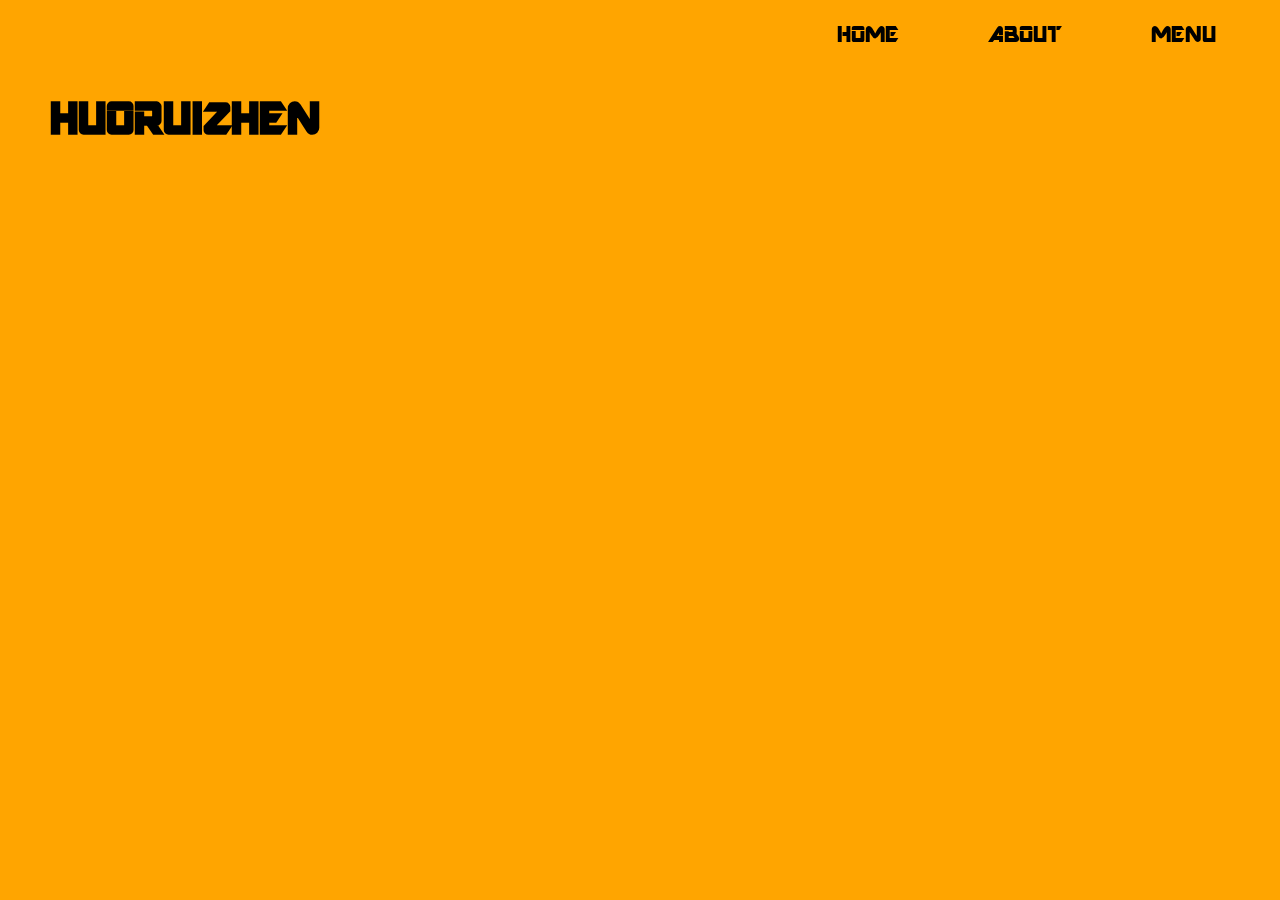
<file: index.html>
<!DOCTYPE html>
<html lang="en">
<head>
	<meta http-equiv="content-type" content="text/html; charset=UTF-8">
	<meta name="viewport" content="width=device-width, initial-scale=1">
	<title>plane</title>
	<link rel="stylesheet" href="css/plane.css">

</head>
<body>

	<header>
	
	<nav>
	<a href="">HOME</a>
	<a href="">ABOUT</a>
	<a href="">MENU</a>
	</nav>

	</header>

	<section>

		<h1>
		<a href="">HUORUIZHEN</a>
		</h1>

		<div class="">
		<img src="" alt="" class="plane">
		<img src="" alt="" class="planetwo">
		</div>

		<div class="">
		<img src="" alt="">
		<img src="" alt="">
		<img src="" alt="">
		</div>
		
		
	</section>
	<script src="./js/jquery-3.1.0.min.js"></script>
	<script src="./js/plane.js"></script>
</body>
</html>
</file>
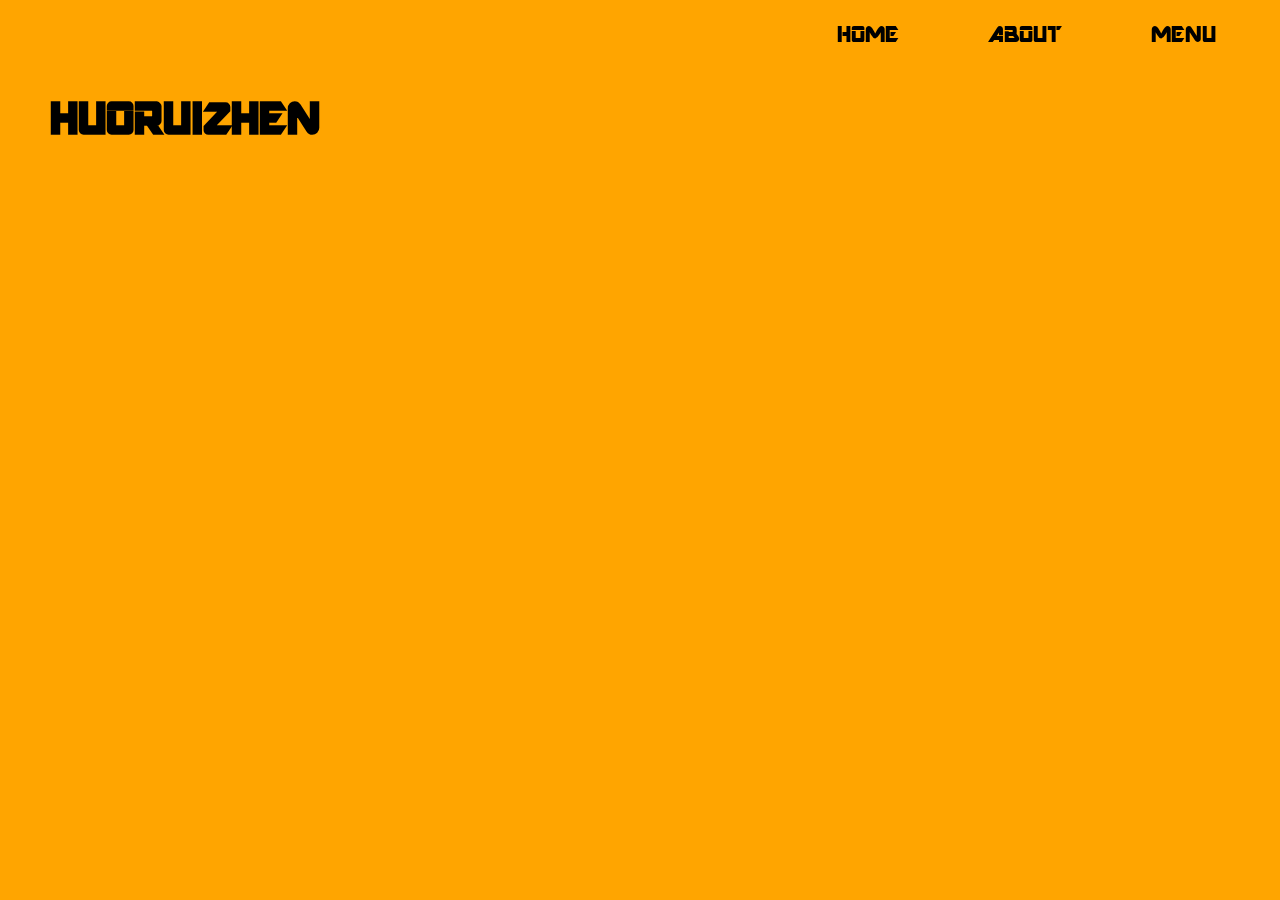
<file: plane.html>
<!DOCTYPE html>
<html lang="en">
<head>
	<meta http-equiv="content-type" content="text/html; charset=UTF-8">
	
	<title>plane</title>
	<link rel="stylesheet" href="css/plane.css">

</head>
<body>

	<header>
	
	<nav>
	<a href="">HOME</a>
	<a href="">ABOUT</a>
	<a href="">MENU</a>
	</nav>

	</header>

	<section>

		<h1>
		<a href="">HUORUIZHEN</a>
		</h1>

		<div class="">
		<img src="" alt="">
		<img src="" alt="">
		</div>

		<div class="">
		<img src="" alt="">
		<img src="" alt="">
		<img src="" alt="">
		</div>
		
		
	</section>
	<script src="./js/jquery-3.1.0.min.js"></script>
	<script src="./js/plane.js"></script>
</body>
</html>
</file>
<file: css/plane.css>
body,html{margin:0;padding: 0}

@font-face{
	font-family:newFont;
	src:url("../font/ardestine.ttf");
}
html,body{
	width: 100%;
	height: 100%;
	-webkit-user-select:none;
	font-family:newFont ,"Microsoft YaHei";
	font-size: 25px;
	color:black;
	background-color: orange;
}

header{
	width: 100%;
	height: 2.5rem;
	position: fixed;
	left:0;
	top:0;
	z-index: 999;
	background-color: transparent;
	overflow: hidden;
}

nav{
	position: absolute;
	right:5%;
	top:50%;
	margin-top:-0.5rem;
}
nav>a{
	text-decoration: none;
	display: inline-block;
	color:inherit;
	margin-left:3rem;
}

h1{
	margin-top:3.5rem;
	margin-left:2rem;
	
}
h1>a{
	color:inherit;
	text-decoration: none;
}
.plane{
	
	width:30rem;
	
}
.planetwo{
	width:8.1rem;
}

.divtwo{
	width:5rem;
}
section{
	position: absolute;
	top: 0;
	left: 0;
	overflow: hidden;
	width: 100%;
}

section>div:nth-child(2){
		position:absolute;
		left:25%;
		top:125%;
		
}


.planetwo{
		position: absolute;
		left:13%;
		bottom:35%;
		animation:linear rotating 0.2s infinite reverse;
}

section>div:nth-child(3){
		width:12rem;
		height:5rem;
		
		position:absolute;
		left: 70%;
		bottom: -100%;
		
		
		overflow: hidden;
}
section>div:nth-child(3)>img:nth-child(1),
section>div:nth-child(3)>img:nth-child(2),
section>div:nth-child(3)>img:nth-child(3){
		position: absolute;
		width:6rem;
}
section>div:nth-child(3)>img:nth-child(1){
		width:5rem;
		
		left:35%;
		top:32%;
		
}
section>div:nth-child(3)>img:nth-child(2){
		
		
		left:7%;
		top:20%;

}

section>div:nth-child(3)>img:nth-child(3){
		
		left:50%;
		top:28%;

}


.wow{
	animation: showcloud 2s;
	animation-iteration-count:1;
}

.cloud-one{
		animation:cloudone 3s linear infinite;
}
.cloud-two{
		animation:cloudtwo 1.5s linear infinite;
}
.cloud-three{
		animation:cloudthree 2s linear infinite;
}

.fly{
	animation: moveplane 5s ease 1;
	
}

.come{
	animation:updown 3s infinite;
}
@keyframes cloudone{
		from{top:32%;}
		50%{top:30%;}
		to{top: 32%;}
}

@keyframes cloudtwo{
		from{top:20%;}
		50%{top:18%;}
		to{top: 20%;}
}

@keyframes cloudthree{
		from{top:28%;}
		50%{top:25%;}
		to{top: 28%;}
}

@keyframes showcloud{
		from{bottom:-100%;}
		to{bottom:0%;}
}

@keyframes updown{
		form{top:25%;}
		50%{top:27%;}
		to{top:25%;}
}
@keyframes moveplane{
		from{top:125%;left:25%}

		50%{top:17%;}

		to{top:25%;left:22%}
}


@keyframes rotating{
		form{
			transform: rotateZ(0deg);
		}
		
		to{
			transform: rotateZ(360deg);
		}
}

@media screen and (max-width:370px){
	html,body{
		font-size:12px
}
	h1{
	font-size:15px;
	margin-top:0.6rem;
	margin-left:0rem;
	
}
	nav>a{
	margin-left:2rem;
}
	
}
</file>
